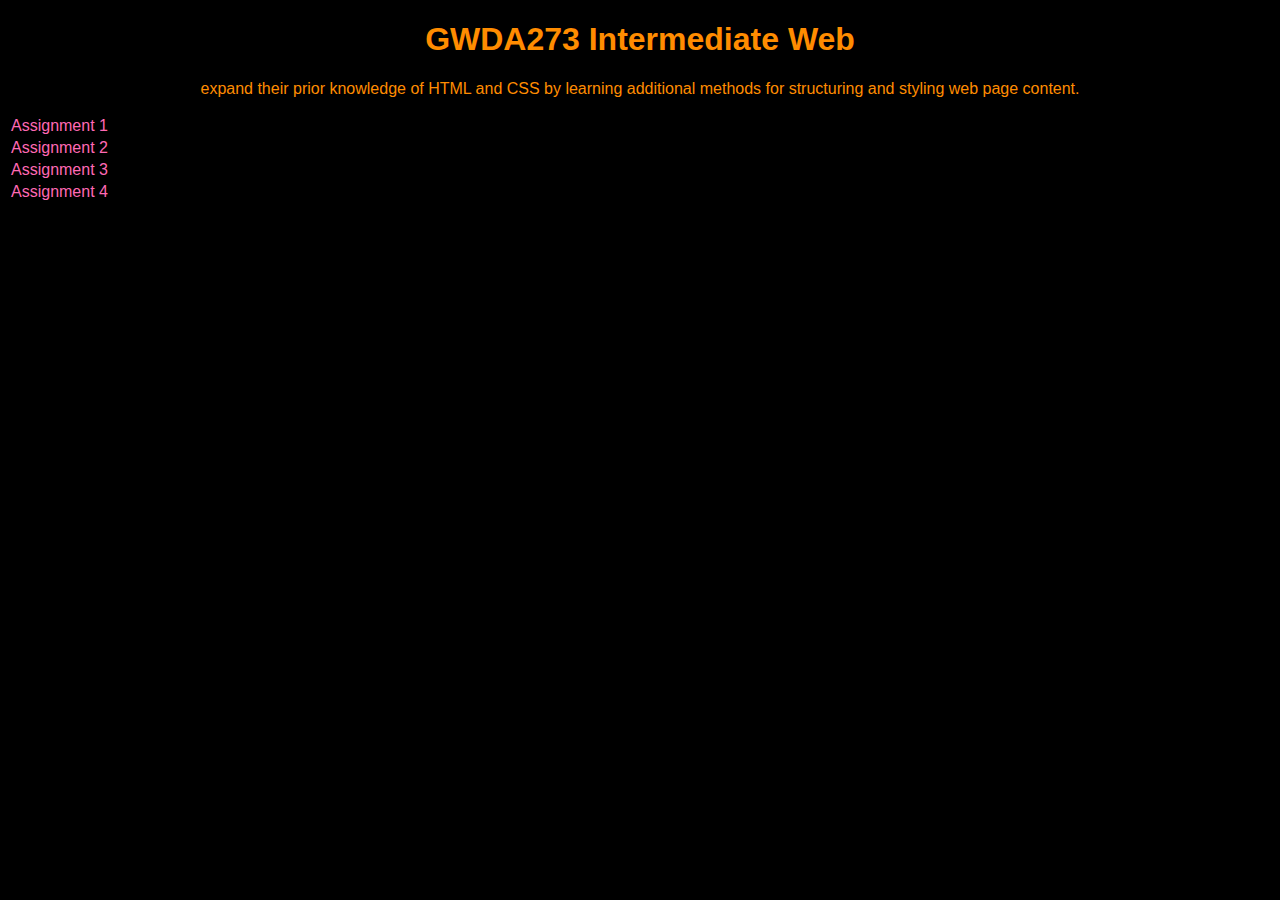
<file: index.html>
<!DOCTYPE html>
<html>
<head>
	<title></title>
	<link rel="stylesheet" type="text/css" href="style.css">
	<style> body{
		text-align: center; 
		background-color: #7e7e7e;
	}
	</style>
</head>
<body style="background-color: black;">
<h1>GWDA273 Intermediate Web</h1>

<p> expand their prior knowledge of HTML and CSS by learning additional methods for structuring and styling web page content.</p> 
<table>
<tr><td><a href="#">Assignment 1</a></td></tr>
<tr><td><a href="#">Assignment 2</a></td></tr>
<tr><td><a href="#">Assignment 3</a></td></tr>
<tr><td><a href="#">Assignment 4</a></td></tr>
</table>
</body>
</html>
</file>
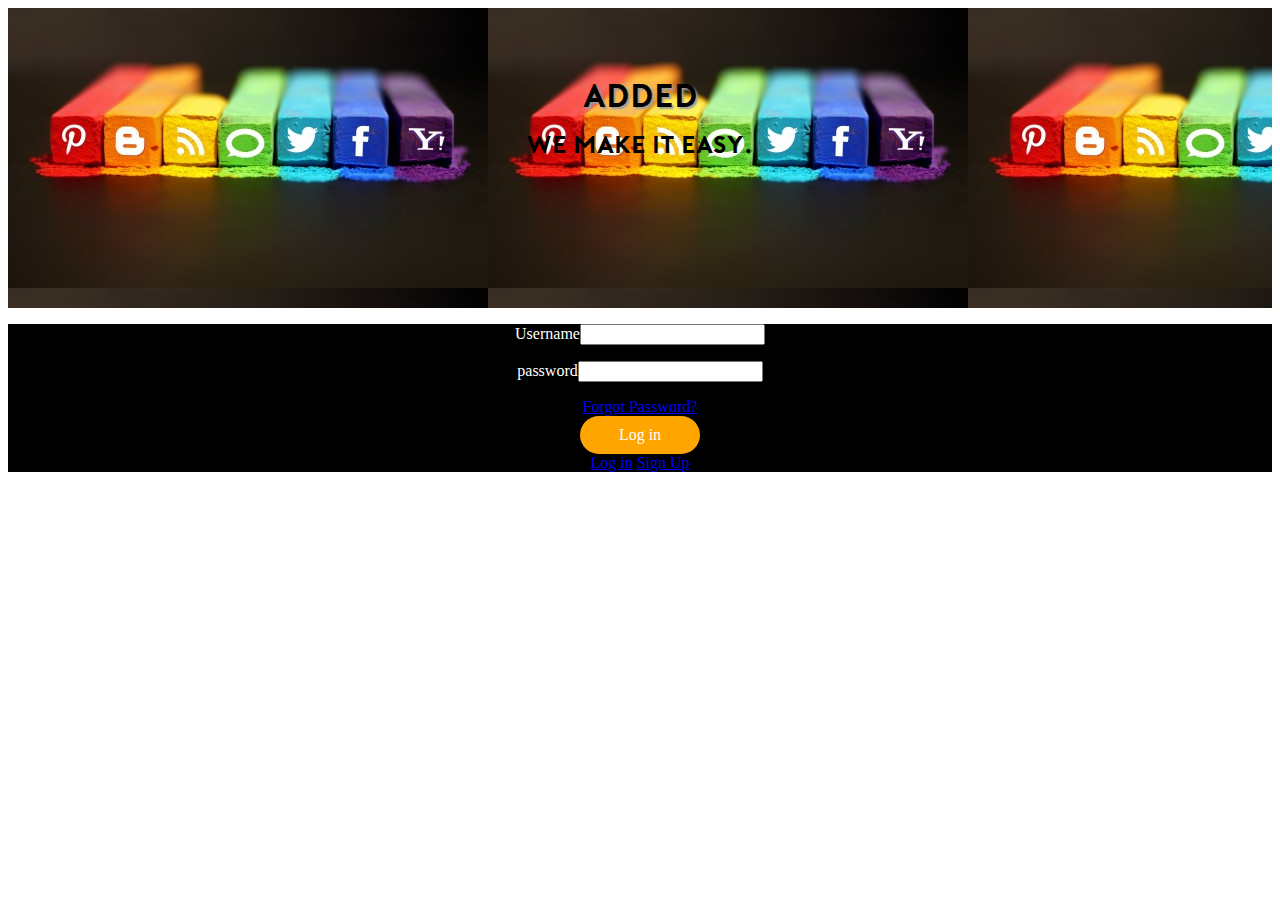
<file: added.html>
<!DOCTYPE html>
<html>
<head>
	<title>Added</title>
	<style type="text/css">
		

@font-face {
    font-family: 'porterbold_demo';
    src: url('porter_bold-webfont.woff2') format('woff2'),
         url('porter_bold-webfont.woff') format('woff');
    font-weight: normal;
    font-style: normal;

}
body{
	text-align: center;
}
h1{text-shadow: 2px 2px 2px #9c9c9c;}

	h1,h2 {
	font-family: 'porterbold_demo';

	}		
   
   header{background-image: url(5587308.jpg);
   	height: 200px;
   	padding: 50px;}
   	#login {
   		background-color: #000;
   		color: #fff;

   	}
   	.button{
   		background-color: orange;
   		border-radius: 25px;
   		color: #fff;
   		padding:10px;
   		display:block;
   		width:100px;
   		margin:0 auto;
   		text-decoration:none;

   	}


	</style>

</head>
<body>

<header>
	<h1>Added</h1>
	<h2>We make it easy.</h2>
</header>
<section id="login">
<p>Username<input></p>
<p>password<input></p>

<a href="#">Forgot Password?</a>
<a href="#" class="button">Log in</a>


<a href="#">Log in</a>
<a href="#">Sign Up</a>
</section>

</body>
</html>
</file>
<file: style.css>
body{
	background-color: whitesmoke; 
	font-family:  Helvetica; 
	color: #FF8C00 ;
}

 a{color: hotpink;
    text-decoration: none;}
</file>
